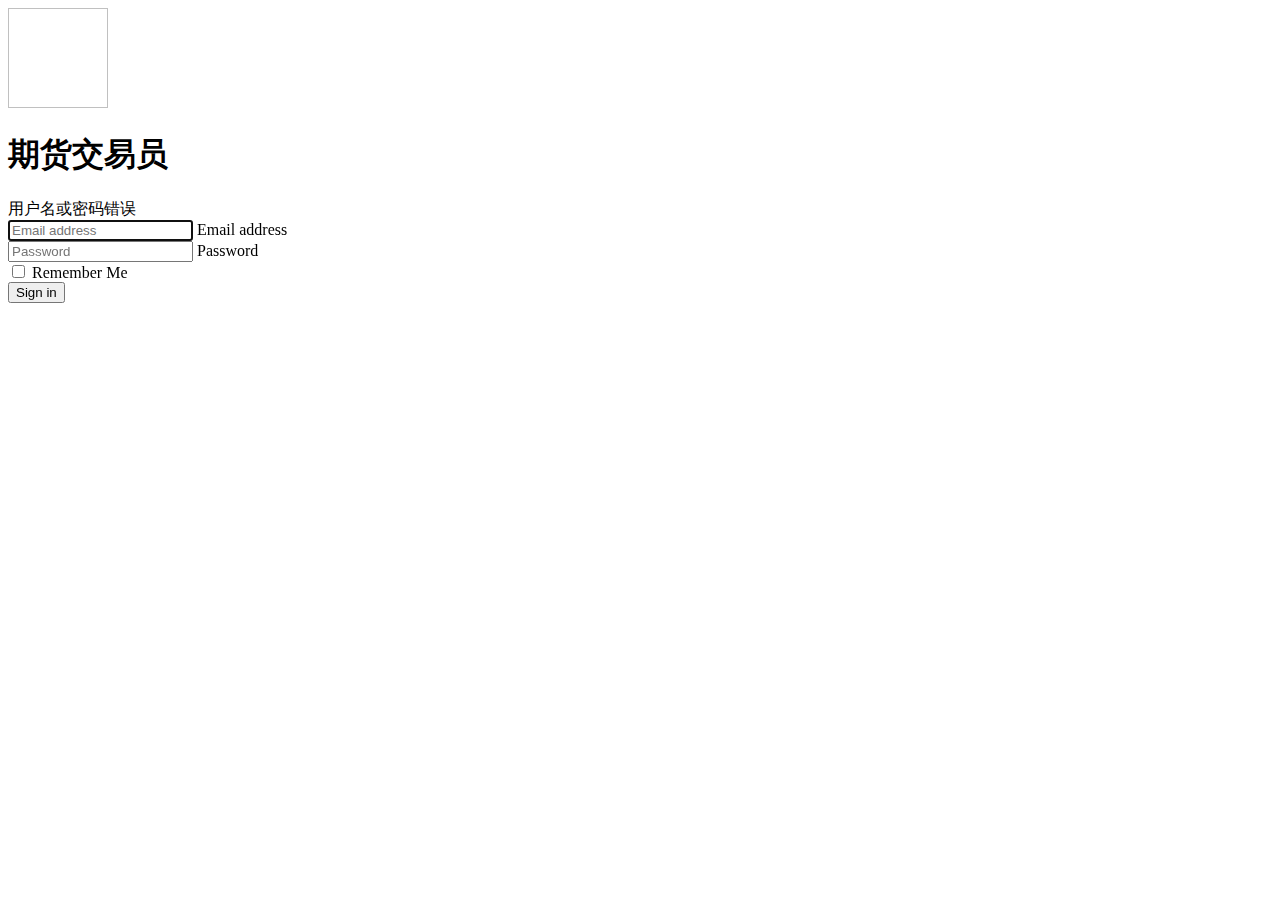
<file: QHJiaoYiYuan/src/main/resources/templates/login.html>
<!DOCTYPE html>
<html lang="en" xmlns:th="http://www.thymeleaf.org">
<head>
    <!-- Required meta tags -->
    <meta charset="utf-8">
    <meta name="viewport" content="width=device-width, initial-scale=1.0, maximum-scale=1.0,user-scalable=no">
    <meta http-equiv="X-UA-Compatible" content="ie=edge">
    <title>期货交易员</title>
    <!--    设置网站的图标-->
    <link rel="icon" th:href="@{photos/favicon.png}" type="image/x-icon">
    <link rel="stylesheet" th:href="@{/bootstrap/css/bootstrap.css}"/>
    <!-- jQuery first, then Popper.js, then Bootstrap JS -->
    <script th:src="@{/js/common/jquery.min.js}"></script>
    <script th:src="@{/js/common/popper.min.js}"></script>
    <script th:src="@{/bootstrap/js/bootstrap.min.js}"></script>

    <style>
        .bd-placeholder-img {
            font-size: 1.125rem;
            text-anchor: middle;
            -webkit-user-select: none;
            -moz-user-select: none;
            -ms-user-select: none;
            user-select: none;
        }

        @media (min-width: 768px) {
            .bd-placeholder-img-lg {
                font-size: 3.5rem;
            }
        }
    </style>
    <link th:href="@{/css/login.css}" rel="stylesheet"/>

</head>
<body>
<div class="container-fluid my-form-login-body">
    <form class="form-signin"  th:action="@{/login}" method="post">
        <div class="text-center mb-4">
            <img class="mb-4 rounded-circle" th:src="@{/photos/logo.jpeg}" alt="" width="100" height="100">
            <h1 class="h3 mb-3 font-weight-normal">期货交易员</h1>
        </div>
        <div class="text-center mb-4">
            <span th:if="${loginError}" class="text-danger">用户名或密码错误</span>
        </div>
        <div class="form-label-group">
            <input type="email" name="username" id="inputEmail" class="form-control" placeholder="Email address" required autofocus>
            <label for="inputEmail" class="sr-only">Email address</label>
        </div>

        <div class="form-label-group">
            <input type="password" name="password" id="inputPassword" class="form-control" placeholder="Password" required>
            <label for="inputPassword" class="sr-only">Password</label>
        </div>

        <div class="checkbox mb-3">
            <input type="checkbox" name="remember-me" value="Remember me" id="remember_me">
            <label for="remember_me">Remember Me</label>
        </div>
        <button class="btn btn-lg btn-primary btn-block" type="submit">Sign in</button>
    </form>
</div>
<div class="container-fluid">
    <footer th:replace="manage/common/footer :: common-footer"></footer>
</div>
</body>
</html>
</file>
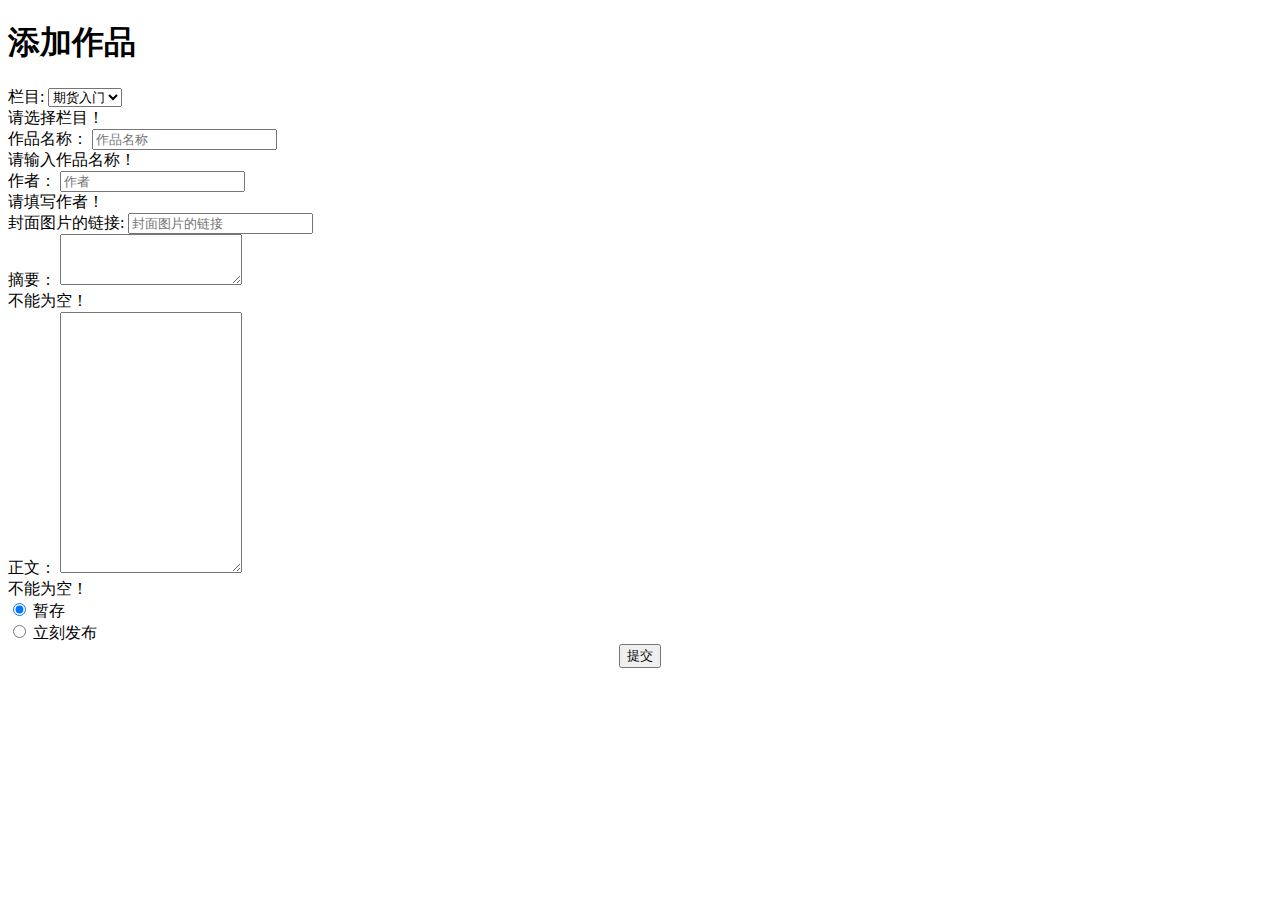
<file: QHJiaoYiYuan/src/main/resources/templates/manage/addArticle.html>
<!DOCTYPE html>
<html lang="en" xmlns:th="http://www.thymeleaf.org"
      xmlns:sec="http://www.thymeleaf.org/thymeleaf-extras-springsecurity4">
<head>
    <title>添加作品</title>
    <meta charset="utf-8">
    <meta name="viewport" content="width=device-width, initial-scale=1.0, maximum-scale=1.0,user-scalable=no">
    <meta http-equiv="X-UA-Compatible" content="ie=edge">
    <!--    设置网站的图标-->
    <link rel="icon" th:href="@{photos/favicon.png}" type="image/x-icon">
    <link rel="stylesheet" th:href="@{/bootstrap/css/bootstrap.css}">
    <link rel="stylesheet" th:href="@{/bootstrap/css/bootstrap-select.min.css}">
    <!-- jQuery first, then Popper.js, then Bootstrap JS -->
    <script th:src="@{/js/common/jquery.min.js}"></script>
    <script th:src="@{/js/common/popper.min.js}"></script>
    <script th:src="@{/bootstrap/js/bootstrap.min.js}"></script>
    <script th:src="@{/bootstrap/js/bootstrap-select.min.js}"></script>
<!--    将按钮居中-->
    <style>
        #submitButton {
            display: table;
            width: auto;
            margin-left: auto;
            margin-right: auto;
        }
    </style>
</head>
<body>
<nav th:replace="manage/common/manageHeader :: header-navbar"></nav>
<div class="container">
    <h1>添加作品</h1>
    <form class="was-validated" th:action="@{/articleController/addArticleSubmit}" method="post">
        <div class="row">
            <div class="form-group col">
                <label for="cid">栏目:</label>
                <select class="custom-select" id="cid" name="channel.cid" required>
                    <option th:each="channel: ${channelList}" th:value="${channel.cid}" th:text="${channel.channelName}">期货入门
                    </option>
                </select>
                <div class="invalid-feedback">请选择栏目！</div>
            </div>
            <div class="form-group col">
                <label for="contentTitle">作品名称：</label>
                <input type="text" class="form-control" placeholder="作品名称" name="contentTitle" id="contentTitle" required>
                <div class="invalid-feedback">请输入作品名称！</div>
            </div>
            <div class="form-group col">
                <label for="author">作者：</label>
                <input type="text" class="form-control" placeholder="作者" name="author" id="author" required>
                <div class="invalid-feedback">请填写作者！</div>
            </div>
        </div>
        <div class="form-group">
            <label for="coverUrl">封面图片的链接: </label>
            <input type="text" class="form-control" placeholder="封面图片的链接" name="coverUrl" id="coverUrl">
        </div>
        <div class="form-group">
            <label for="about">摘要：</label>
            <textarea class="form-control" rows="3" id="about" name="about" required></textarea>
            <div class="invalid-feedback">不能为空！</div>
        </div>
        <div class="form-group">
            <label for="contentText">正文：</label>
            <textarea class="form-control" rows="17" name="contentText" id="contentText" required></textarea>
            <div class="invalid-feedback">不能为空！</div>
        </div>
        <div class="custom-control custom-radio custom-control-inline">
            <input type="radio" id="statusSave" name="status" value="0" class="custom-control-input" required checked>
            <label class="custom-control-label" for="statusSave">暂存</label>
        </div>
        <div class="custom-control custom-radio custom-control-inline">
            <input type="radio" id="statusPush" name="status" value="1" class="custom-control-input" required>
            <label class="custom-control-label" for="statusPush">立刻发布</label>
        </div>
        <!-- <center><button type="submit" id="submitButton" class="btn btn-primary">提交</button></center> -->
        <div id="submitButton">
            <button type="submit" id="submitPushButton" class="btn btn-success btn-lg">提交</button>
        </div>
    </form>
</div>
<footer th:replace="manage/common/footer :: common-footer"></footer>
</body>
</html>
</file>
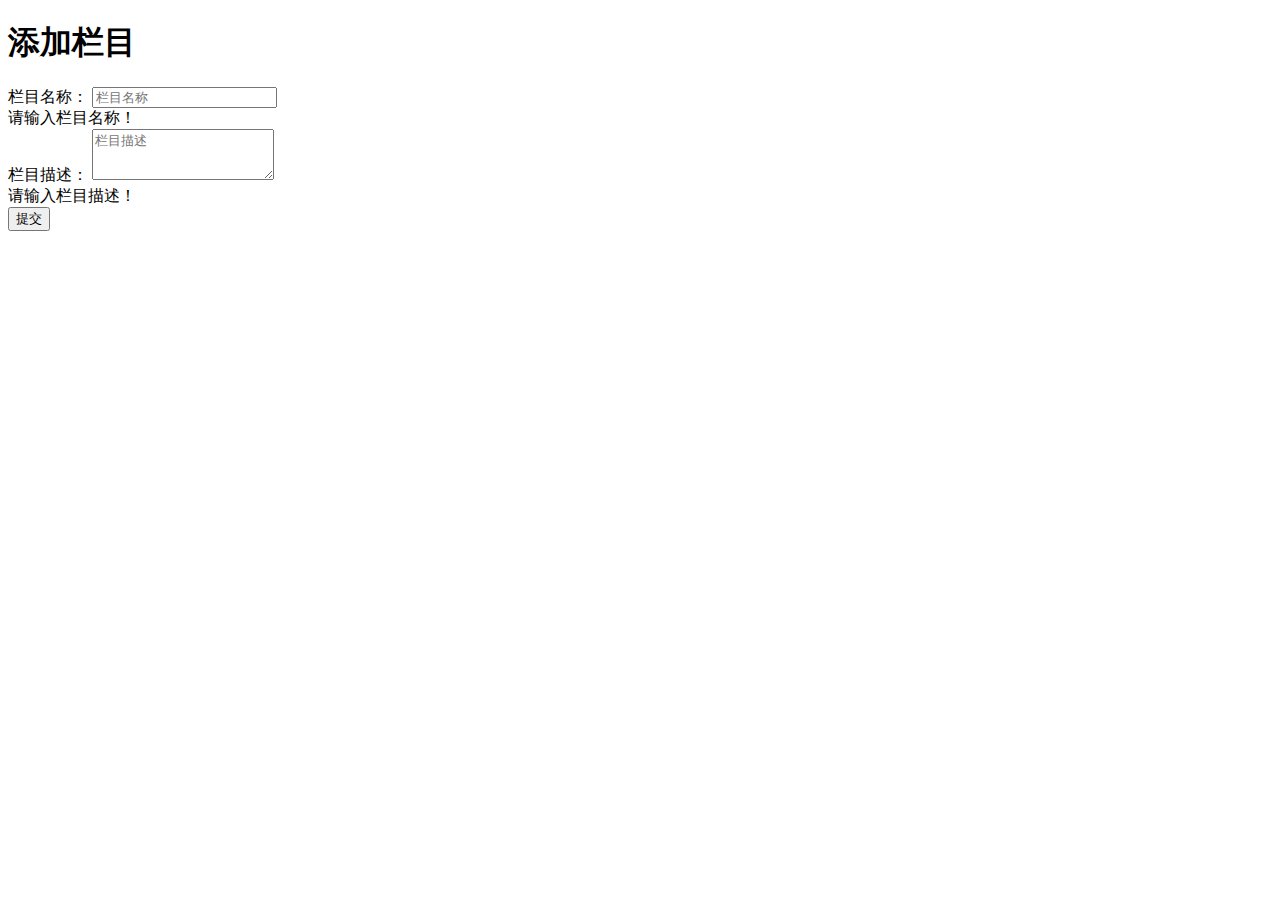
<file: QHJiaoYiYuan/src/main/resources/templates/manage/addChannel.html>
<!DOCTYPE html>
<html lang="en" xmlns:th="http://www.thymeleaf.org"
      xmlns:sec="http://www.thymeleaf.org/thymeleaf-extras-springsecurity4">
<head>
    <title>添加栏目</title>
    <meta charset="utf-8">
    <meta name="viewport" content="width=device-width, initial-scale=1.0, maximum-scale=1.0,user-scalable=no">
    <meta http-equiv="X-UA-Compatible" content="ie=edge">
    <!--    设置网站的图标-->
    <link rel="icon" th:href="@{photos/favicon.png}" type="image/x-icon">
    <link rel="stylesheet" th:href="@{/bootstrap/css/bootstrap.css}">
    <link rel="stylesheet" th:href="@{/bootstrap/css/bootstrap-select.min.css}">
    <!-- jQuery first, then Popper.js, then Bootstrap JS -->
    <script th:src="@{/js/common/jquery.min.js}"></script>
    <script th:src="@{/js/common/popper.min.js}"></script>
    <script th:src="@{/bootstrap/js/bootstrap.min.js}"></script>
    <script th:src="@{/bootstrap/js/bootstrap-select.min.js}"></script>
    <!--    自定义的js 插件-->
    <script th:src="@{/js/common/url-plugins.js}"></script>
    <!--    自定义js-->
    <script th:src="@{/js/manager/addChannel.js}"></script>
</head>
<body>
<nav th:replace="manage/common/manageHeader :: header-navbar"></nav>
<div class="container">
    <h1>添加栏目</h1>
    <form class="was-validated" th:action="@{/managerController/addChannel}" id="channelForm" method="post">
        <div class="form-group">
            <label for="channelName">栏目名称：</label>
            <input type="text" class="form-control" placeholder="栏目名称" name="channelName" id="channelName" required>
            <div class="invalid-feedback">请输入栏目名称！</div>
        </div>
        <div class="form-group">
            <label for="channelDes">栏目描述：</label>
            <textarea rows="3" class="form-control" placeholder="栏目描述" name="channelDes" id="channelDes" required></textarea>
            <div class="invalid-feedback">请输入栏目描述！</div>
        </div>
        <div id="submitButton" class="text-center">
            <button type="submit" id="submitChannelButton" class="btn btn-success btn-lg">提交</button>
        </div>
    </form>
</div>
<footer th:replace="manage/common/footer :: common-footer"></footer>
</body>
</html>
</file>
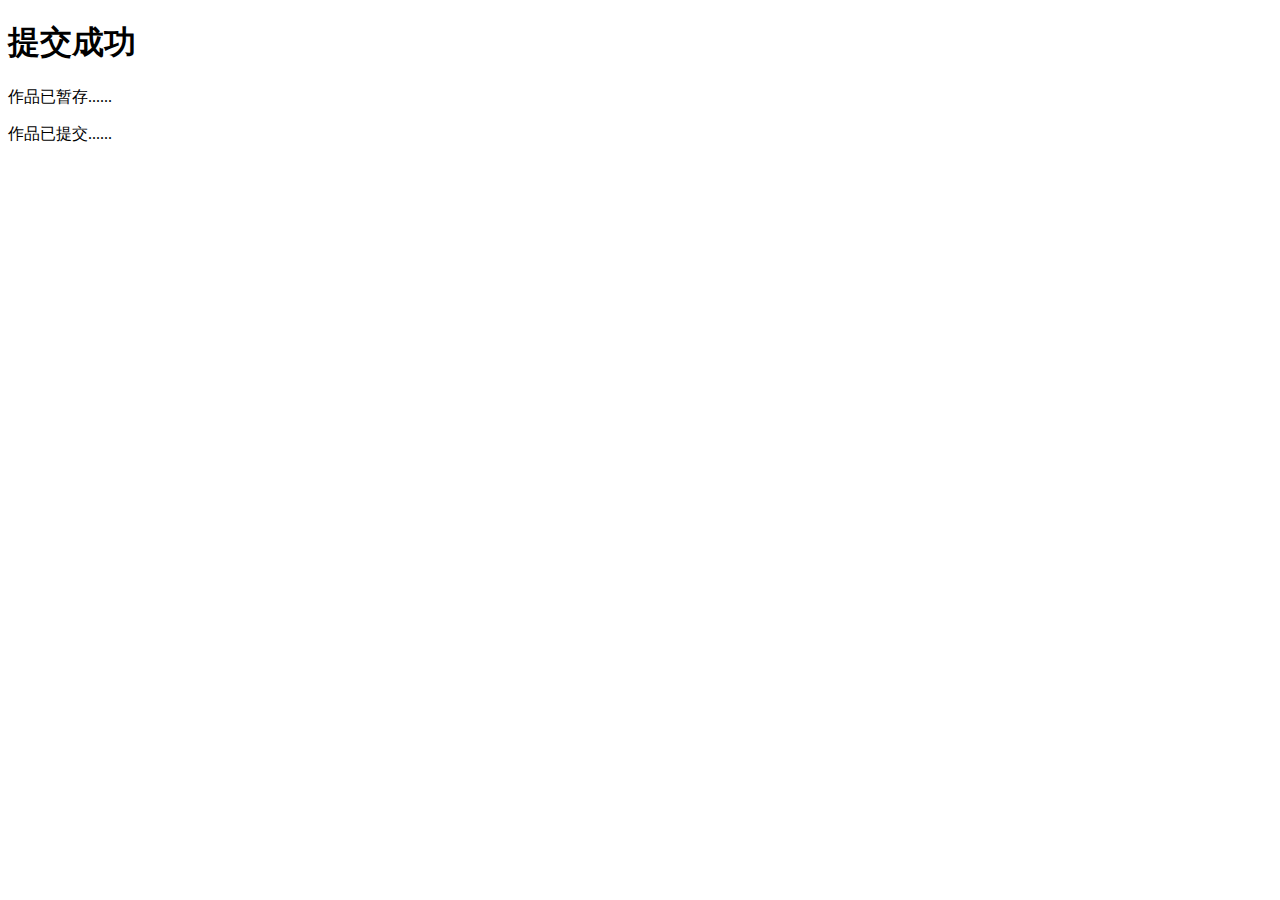
<file: QHJiaoYiYuan/src/main/resources/templates/manage/addSuccess.html>
<!DOCTYPE html>
<html lang="en" xmlns:th="http://www.thymeleaf.org"
      xmlns:sec="http://www.thymeleaf.org/thymeleaf-extras-springsecurity4">
<head>
    <title>添加成功</title>
    <meta charset="utf-8">
    <meta name="viewport" content="width=device-width, initial-scale=1.0, maximum-scale=1.0,user-scalable=no">
    <meta http-equiv="X-UA-Compatible" content="ie=edge">
    <!--    设置网站的图标-->
    <link rel="icon" th:href="@{photos/favicon.png}" type="image/x-icon">
    <link rel="stylesheet" th:href="@{/bootstrap/css/bootstrap.css}">
    <link rel="stylesheet" th:href="@{/bootstrap/css/bootstrap-select.min.css}">
    <!-- jQuery first, then Popper.js, then Bootstrap JS -->
    <script th:src="@{/js/common/jquery.min.js}"></script>
    <script th:src="@{/js/common/popper.min.js}"></script>
    <script th:src="@{/bootstrap/js/bootstrap.min.js}"></script>
</head>
<body>
<nav th:replace="manage/common/manageHeader :: header-navbar"></nav>
<div class="container">
    <div class="jumbotron">
        <h1>提交成功</h1>
        <p th:if="${status==0}">作品已暂存......</p>
        <p th:unless="${status==0}">作品已提交......</p>
    </div>
</div>
<footer th:replace="manage/common/footer :: common-footer"></footer>
</body>
</html>
</file>
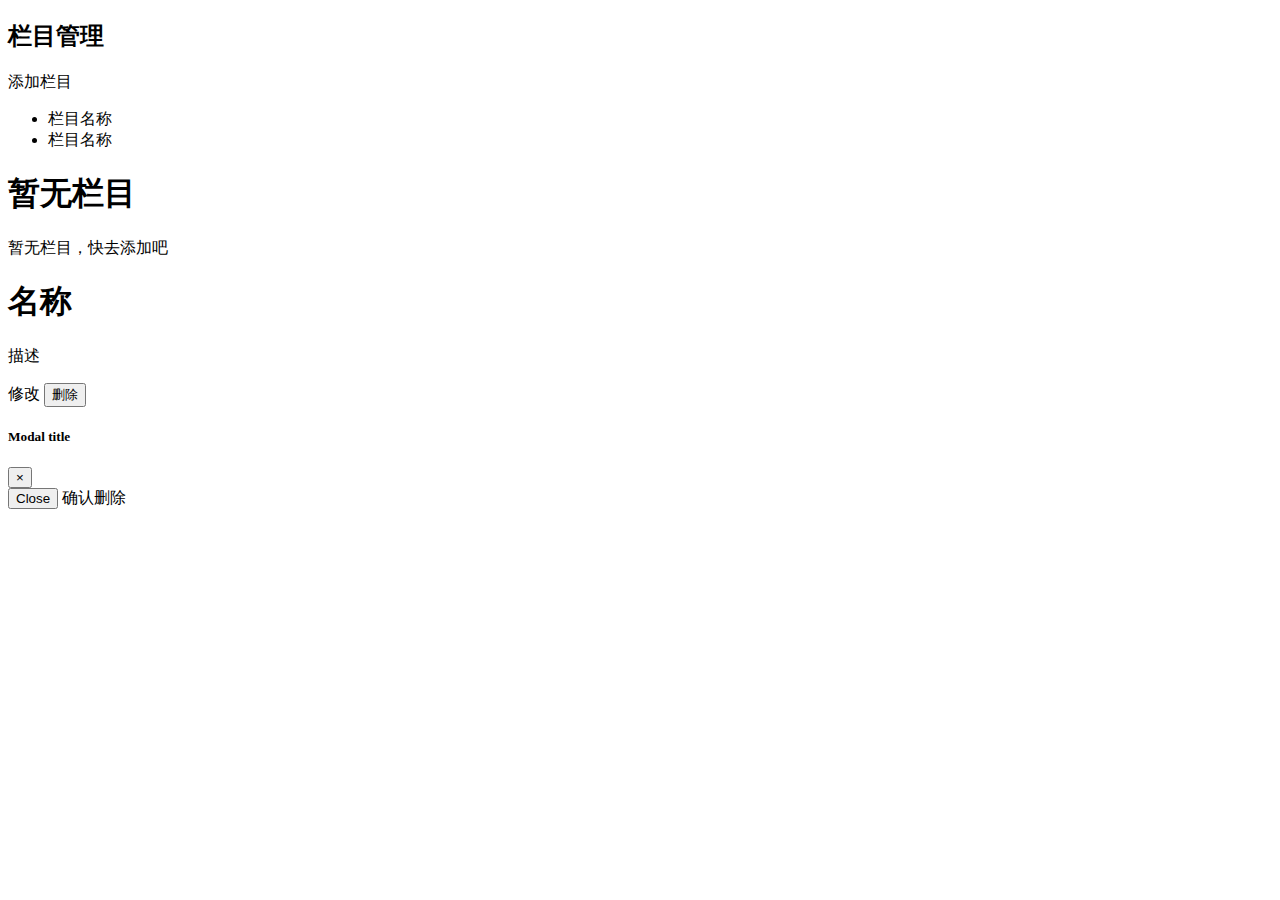
<file: QHJiaoYiYuan/src/main/resources/templates/manage/channelIndex.html>
<!DOCTYPE html>
<html lang="en" xmlns:th="http://www.thymeleaf.org"
      xmlns:sec="http://www.thymeleaf.org/thymeleaf-extras-springsecurity4">
<head>
    <title>栏目管理</title>
    <!-- Required meta tags -->
    <meta charset="utf-8">
    <meta name="viewport" content="width=device-width, initial-scale=1.0, maximum-scale=1.0,user-scalable=no">
    <meta http-equiv="X-UA-Compatible" content="ie=edge">
    <!--    设置网站的图标-->
    <link rel="icon" th:href="@{photos/favicon.png}" type="image/x-icon">
    <link rel="stylesheet" th:href="@{/bootstrap/css/bootstrap.css}">
    <link rel="stylesheet" th:href="@{/bootstrap/css/bootstrap-select.min.css}">
    <!-- jQuery first, then Popper.js, then Bootstrap JS -->
    <script th:src="@{/js/common/jquery.min.js}"></script>
    <script th:src="@{/js/common/popper.min.js}"></script>
    <script th:src="@{/bootstrap/js/bootstrap.min.js}"></script>
    <script th:src="@{/bootstrap/js/bootstrap-select.min.js}"></script>

    <!--    自定义的js 插件-->
    <script th:src="@{/js/common/url-plugins.js}"></script>
    <!--    自定义js-->
    <script th:src="@{/js/manager/channelIndex.js}"></script>
    <link rel="stylesheet" th:href="@{/css/manage/channelIndex.css}">
</head>
<body>
<nav th:replace="manage/common/manageHeader :: header-navbar"></nav>
<div class="container">
    <div class="row">
        <div class="col-10 offset-1">
            <h2 class="text-center">栏目管理</h2>
        </div>
    </div>
    <div class="row">
        <div class="col-sm-3 col-md-5">
            <a class="btn btn-primary mb-2" th:href="@{/managerController/addChannelView}">添加栏目</a>
            <input type="hidden" th:name="${_csrf.getParameterName()}" th:value="${_csrf.getToken()}">
            <ul class="list-group pre-scrollable" id="channelsUl" th:unless="${#lists.isEmpty(channelList)}">
                <li th:if="${rowStatus.count==1}" th:id="${channel.getCid()}" class="list-group-item list-group-item-action active" th:each="channel,rowStatus:${channelList}" th:text="${channel.channelName}">栏目名称</li>
                <li th:if="${rowStatus.count!=1}" th:id="${channel.getCid()}" class="list-group-item list-group-item-action" th:each="channel,rowStatus:${channelList}" th:text="${channel.channelName}">栏目名称</li>
            </ul>
            <div class="jumbotron" th:if="${#lists.isEmpty(channelList)}">
                    <h1 class="display-4">暂无栏目</h1>
                    <p class="lead">暂无栏目，快去添加吧</p>
            </div>
        </div>
        <div class="col-sm-9 col-md-7">
            <div class="jumbotron" id="channelDetail" th:unless="${#lists.isEmpty(channelList)}">
                <h1 class="display-4" id="detailHead" th:text="${channelList.get(0).getChannelName()}">名称</h1>
                <p class="lead" id="detailDesc" th:text="${channelList.get(0).channelDes}">描述</p>
                <a class="btn btn-warning btn-lg" id="updateChannel" th:href="@{|/managerController/updateChannelView/${channelList.get(0).getCid()}|}" role="button">修改</a>
                <!-- Button trigger modal -->
                <button type="button" class="btn btn-danger btn-lg" data-toggle="modal" data-target="#deleteChannelModal">删除</button>

                <!-- Modal -->
                <div class="modal fade" id="deleteChannelModal" tabindex="-1" role="dialog" aria-labelledby="deleteChannelLabel" aria-hidden="true">
                    <div class="modal-dialog" role="document">
                        <div class="modal-content">
                            <div class="modal-header">
                                <h5 class="modal-title" id="deleteChannelLabel" th:text="'删除《'+${channelList.get(0).getChannelName()}+'》'">Modal title</h5>
                                <button type="button" class="close" data-dismiss="modal" aria-label="Close">
                                    <span aria-hidden="true">&times;</span>
                                </button>
                            </div>
                            <div class="modal-body" th:text="'将删除栏目《'+${channelList.get(0).getChannelName()}+'》,是否继续?'">
                            </div>
                            <div class="modal-footer">
                                <button type="button" class="btn btn-secondary" data-dismiss="modal">Close</button>
                                <a type="button" id="deleteChannelLink" th:href="@{|/managerController/deleteChannel/${channelList.get(0).getCid()}|}" class="btn btn-danger">确认删除</a>
                            </div>
                        </div>
                    </div>
                </div>
            </div>
        </div>
    </div>
</div>
<footer th:replace="manage/common/footer :: common-footer"></footer>
</body>
</html>
</file>
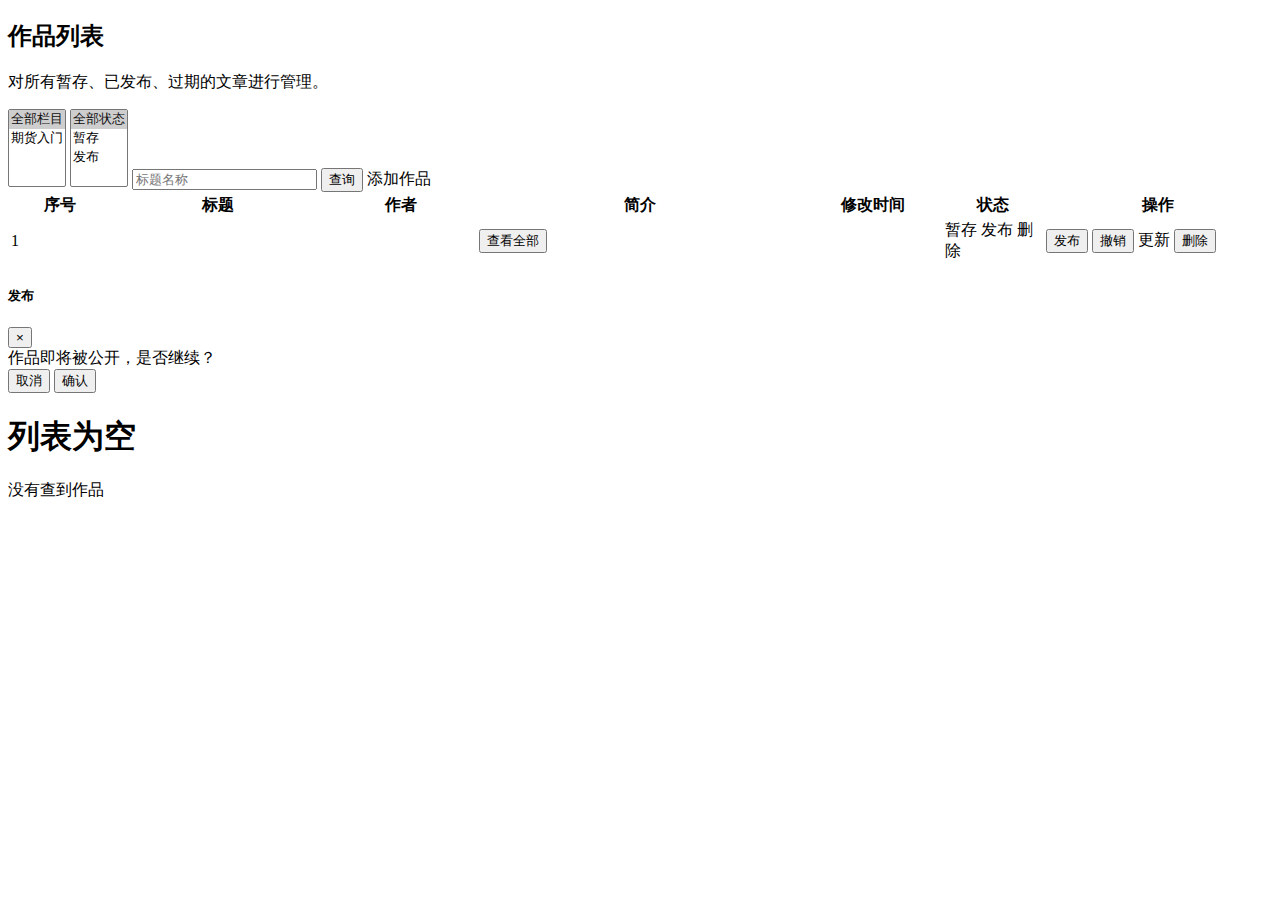
<file: QHJiaoYiYuan/src/main/resources/templates/manage/manageIndex.html>
<!DOCTYPE html>
<html lang="en" xmlns:th="http://www.thymeleaf.org"
      xmlns:sec="http://www.thymeleaf.org/thymeleaf-extras-springsecurity4">
<head>
    <title>期货交易员·管理后台</title>
    <!-- Required meta tags -->
    <meta charset="utf-8">
    <meta name="viewport" content="width=device-width, initial-scale=1.0, maximum-scale=1.0,user-scalable=no">
    <meta http-equiv="X-UA-Compatible" content="ie=edge">
    <!--    设置网站的图标-->
    <link rel="icon" th:href="@{photos/favicon.png}" type="image/x-icon">
    <link rel="stylesheet" th:href="@{/bootstrap/css/bootstrap.css}">
    <link rel="stylesheet" th:href="@{/bootstrap/css/bootstrap-select.min.css}">
    <!-- jQuery first, then Popper.js, then Bootstrap JS -->
    <script th:src="@{/js/common/jquery.min.js}"></script>
    <script th:src="@{/js/common/popper.min.js}"></script>
    <script th:src="@{/bootstrap/js/bootstrap.min.js}"></script>
    <script th:src="@{/bootstrap/js/bootstrap-select.min.js}"></script>

    <!--    自定义的js 插件-->
    <script th:src="@{/js/common/url-plugins.js}"></script>
    <script th:src="@{/js/common/date-plugin.js}"></script>
    <!--    自定义的css-->
    <link rel="stylesheet" th:href="@{/css/manage/manageIndex.css}">
    <!--    自定义js-->
    <script th:src="@{/js/manager/manageIndex.js}"></script>

</head>
<body>
<nav th:replace="manage/common/manageHeader :: header-navbar"></nav>
<div class="container conditionSearch">
    <h2>作品列表</h2>
    <p>对所有暂存、已发布、过期的文章进行管理。</p>
    <div class="mb-2 ml-1 row">
        <select multiple class="selectpicker mr-1" id="channelIds" name="cids">
            <option selected value="">全部栏目</option>
            <option th:each="channel: ${channelList}" th:value="${channel.cid}" th:text="${channel.channelName}">期货入门
            </option>
        </select>
        <select multiple class="selectpicker mr-1" id="status" name="status">
            <option selected value="">全部状态</option>
            <option value="0">暂存</option>
            <option value="1">发布</option>
        </select>
        <input type="text" class="form-control w-25" id="articleTitle" placeholder="标题名称" name="articleTitle">
        <button class="btn btn-primary ml-3" id="conditionSearch">查询</button>
        <a class="btn btn-primary ml-3" th:href="@{/managerController/addArticlePage}">添加作品</a>
    </div>
</div>
<div class="container" th:object="${pageResult}">
    <table style="table-layout:fixed" class="table table-bordered table-hover table-striped table-condensed"
           th:unless="${#lists.isEmpty(pageResult.pageObjList)}">
        <thead>
        <tr>
            <th scope="col" style="width: 8%;">序号</th>
            <th scope="col" style="width: 17%;">标题</th>
            <tH scope="col" style="width: 12%;">作者</tH>
            <th scope="col">简介</th>
            <th scope="col" style="width: 11%;">修改时间</th>
            <th scope="col" style="width: 8%;">状态</th>
            <th scope="col" style="width: 18%;">操作</th>
        </tr>
        </thead>
        <tbody>
        <tr th:each="article,rowStatus: ${pageResult.pageObjList}">
            <td scope="col" class="aid" th:id="${article.aid}" th:text="${rowStatus.count}">1</td>
            <td scope="col" class="contentTitle">
                <a th:href="@{|/articleController/showArticleContent/${article.aid}|}" target="_blank" th:text="${article.contentTitle}"></a>
            </td>
            <td scope="col" class="author" th:text="${article.author}"></td>
            <td class="about">
                <span th:text="${article.about !=null && #strings.length(article.about)>10}?${#strings.substring(article.about, 0, 10)}:${article.about}"></span>
                <span th:if="${article.about!=null && #strings.length(article.about)>10}">
                    <button data-toggle="popover" title="概述" class="btn btn-link py-0 px-0" th:data-content="${article.about}" data-html="true">
                        查看全部
                    </button>
                </span>
            </td>
<!--            <td scope="col" class="issueTime" th:text="${#dates.format(article.issueTime,'yyyy-MM-dd HH:mm:ss')}"></td>-->
            <td scope="col" class="issueTime" th:text="${#temporals.format(article.issueTime,'yyyy-MM-dd HH:mm:ss')}"></td>
            <td scope="col" class="articleStatus" th:switch="${article.status}">
                <span th:case="0">暂存</span>
                <span th:case="1">发布</span>
                <span th:case="2">删除</span>
            </td>
            <td scope="col" class="articleOperation">
                <div>
                    <button th:if="${article.status==0}" name="pushArticle" id="1" class="btn btn-success btn-sm active"
                            data-toggle="modal"
                            role="button" aria-pressed="true">发布</button>
                    <button th:if="${article.status==1}" name="cancelArticle" id="0" class="btn btn-danger btn-sm active"
                            data-toggle="modal"
                            role="button" aria-pressed="true">撤销</button>
                    <a class="btn btn-info btn-sm active" th:href="@{|/managerController/updateArticleShow/${article.aid}|}" name="updateArticle" role="button" aria-pressed="true">更新</a>
                    <button class="btn btn-warning btn-sm active" name="deleteArticle" id="2"
                            data-toggle="modal"
                            role="button" aria-pressed="true">删除</button>
                </div>
            </td>
        </tr>
        </tbody>
    </table>
    <!-- Modal -->
    <div class="modal fade" id="optionButtonModel" tabindex="-1" role="dialog" aria-labelledby="pushModal" aria-hidden="true">
        <div class="modal-dialog" role="document">
            <div class="modal-content">
                <div class="modal-header">
                    <h5 class="modal-title" id="optionButtonModelLabel">发布</h5>
                    <button type="button" class="close" data-dismiss="modal" aria-label="Close">
                        <span aria-hidden="true">&times;</span>
                    </button>
                </div>
                <div class="modal-body">
                    作品即将被公开，是否继续？
                </div>
                <div class="modal-footer">
                    <button type="button" class="btn btn-secondary" data-dismiss="modal">取消</button>
                    <button type="button" class="btn btn-primary" id="optionOk">确认</button>
                </div>
            </div>
        </div>
    </div>
    <div th:if="${#lists.isEmpty(pageResult.pageObjList)}">
        <div class="jumbotron">
            <h1 class="display-4">列表为空</h1>
            <p class="lead">没有查到作品</p>
        </div>
    </div>
    <nav>
        <ul hidden id="pageValue">
            <input type="hidden" th:name="${_csrf.getParameterName()}" th:value="${_csrf.getToken()}">
            <input type="hidden" name="pageSize" th:value="*{pageSize}">
            <input type="hidden" name="currentPageNum" th:value="*{currentPageNum}">
            <input type="hidden" name="totalPageNum" th:value="*{totalPageNum}">
            <input type="hidden" name="totalItemNum" th:value="*{totalItemNum}">
        </ul>
    </nav>
</div>
<footer th:replace="manage/common/footer :: common-footer"></footer>
</body>
</html>
</file>
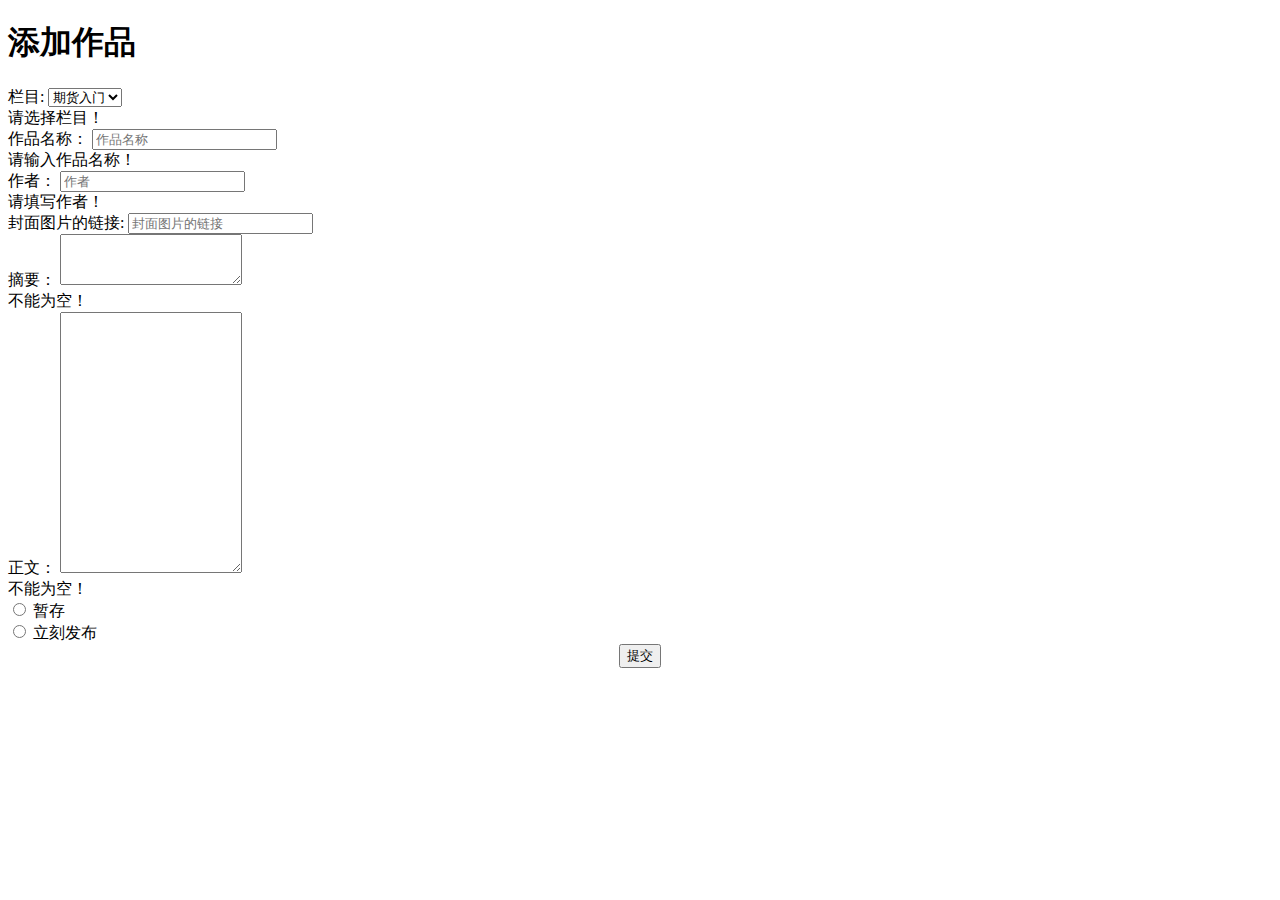
<file: QHJiaoYiYuan/src/main/resources/templates/manage/updateArticle.html>
<!DOCTYPE html>
<html lang="en" xmlns:th="http://www.thymeleaf.org"
      xmlns:sec="http://www.thymeleaf.org/thymeleaf-extras-springsecurity4">
<head>
    <title th:text="${article.contentText}">更新作品</title>
    <meta charset="utf-8">
    <meta name="viewport" content="width=device-width, initial-scale=1.0, maximum-scale=1.0,user-scalable=no">
    <meta http-equiv="X-UA-Compatible" content="ie=edge">
    <!--    设置网站的图标-->
    <link rel="icon" th:href="@{photos/favicon.png}" type="image/x-icon">
    <link rel="stylesheet" th:href="@{/bootstrap/css/bootstrap.css}">
    <link rel="stylesheet" th:href="@{/bootstrap/css/bootstrap-select.min.css}">
    <!-- jQuery first, then Popper.js, then Bootstrap JS -->
    <script th:src="@{/js/common/jquery.min.js}"></script>
    <script th:src="@{/js/common/popper.min.js}"></script>
    <script th:src="@{/bootstrap/js/bootstrap.min.js}"></script>
    <script th:src="@{/bootstrap/js/bootstrap-select.min.js}"></script>
    <!--    将按钮居中-->
    <style>
        #submitButton {
            display: table;
            width: auto;
            margin-left: auto;
            margin-right: auto;
        }
    </style>
</head>
<body>
<nav th:replace="manage/common/manageHeader :: header-navbar"></nav>
<div class="container" th:object="${article}">
    <h1 th:text="*{contentTitle}">添加作品</h1>
    <form class="was-validated" th:action="@{/managerController/updateArticle}" method="post">
        <input type="hidden" name="aid" th:value="*{aid}">
        <div class="row">
            <div class="form-group col">
                <label for="cid">栏目:</label>
                <select class="custom-select" id="cid" name="channel.cid" required>
                    <option th:selected="${article.channel.cid eq channel.cid}" th:each="channel: ${channelList}"
                            th:value="${channel.cid}" th:text="${channel.channelName}">期货入门</option>
                </select>
                <div class="invalid-feedback">请选择栏目！</div>
            </div>
            <div class="form-group col">
                <label for="contentTitle">作品名称：</label>
                <input type="text" class="form-control" placeholder="作品名称" name="contentTitle" th:value="*{contentTitle}" id="contentTitle" required>
                <div class="invalid-feedback">请输入作品名称！</div>
            </div>
            <div class="form-group col">
                <label for="author">作者：</label>
                <input type="text" class="form-control" placeholder="作者" name="author" th:value="*{author}" id="author" required>
                <div class="invalid-feedback">请填写作者！</div>
            </div>
        </div>
        <div class="form-group">
            <label for="coverUrl">封面图片的链接: </label>
            <input type="text" class="form-control" placeholder="封面图片的链接" name="coverUrl" th:value="*{coverUrl}" id="coverUrl">
        </div>
        <div class="form-group">
            <label for="about">摘要：</label>
            <textarea class="form-control" rows="3" id="about" name="about" th:text="*{about}" required></textarea>
            <div class="invalid-feedback">不能为空！</div>
        </div>
        <div class="form-group">
            <label for="contentText">正文：</label>
            <textarea class="form-control" rows="17" name="contentText" th:text="*{contentText}" id="contentText" required></textarea>
            <div class="invalid-feedback">不能为空！</div>
        </div>
        <div class="custom-control custom-radio custom-control-inline">
            <input type="radio" id="statusSave" name="status" value="0" class="custom-control-input" th:checked="${article.status==0}" required>
            <label class="custom-control-label" for="statusSave">暂存</label>
        </div>
        <div class="custom-control custom-radio custom-control-inline">
            <input type="radio" id="statusPush" name="status" value="1" class="custom-control-input" th:checked="${article.status==1}" required>
            <label class="custom-control-label" for="statusPush">立刻发布</label>
        </div>
        <!-- <center><button type="submit" id="submitButton" class="btn btn-primary">提交</button></center> -->
        <div id="submitButton">
            <button type="submit" id="submitPushButton" class="btn btn-success btn-lg">提交</button>
        </div>
    </form>
    <footer th:replace="manage/common/footer :: common-footer"></footer>
</body>
</html>
</file>
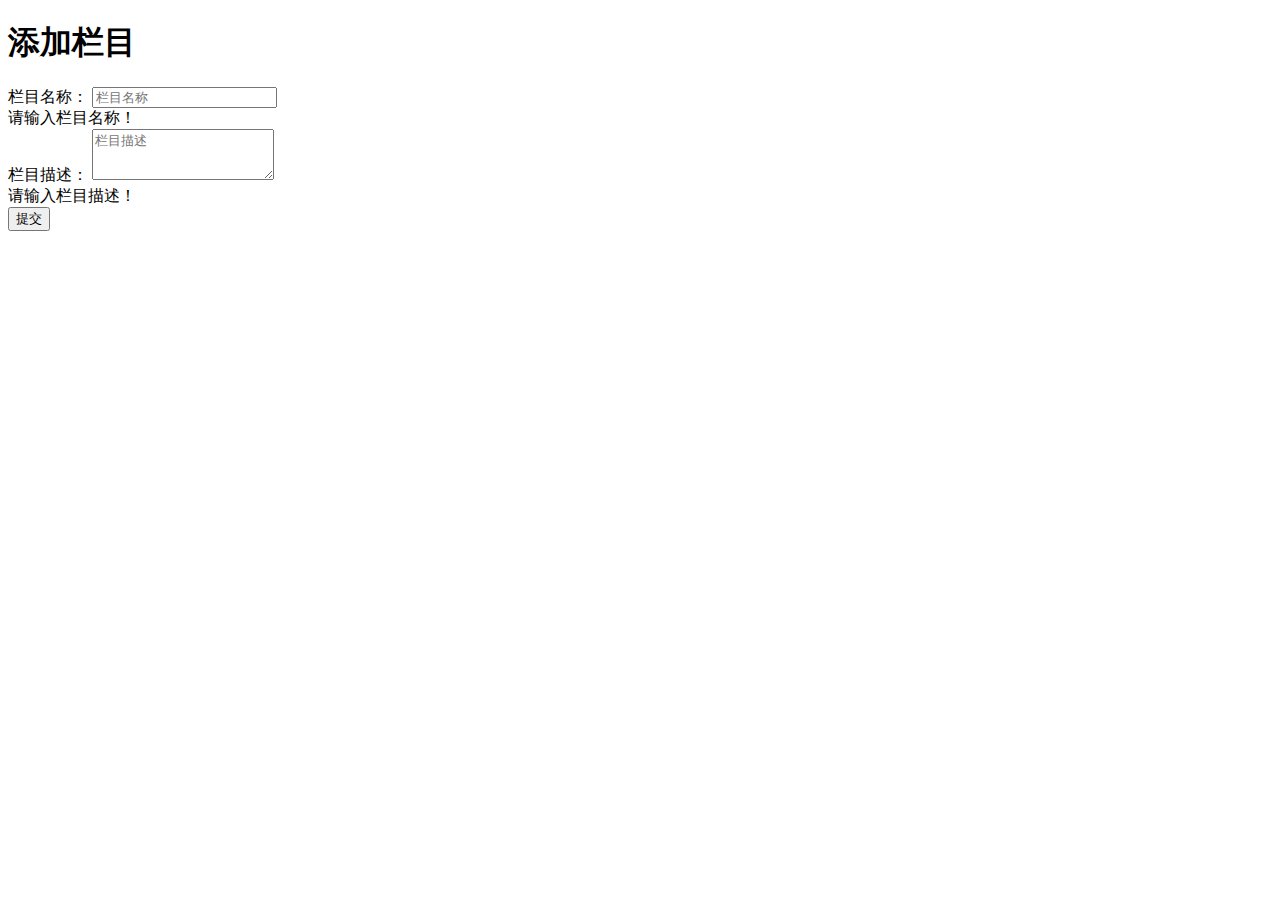
<file: QHJiaoYiYuan/src/main/resources/templates/manage/updateChannel.html>
<!DOCTYPE html>
<html lang="en" xmlns:th="http://www.thymeleaf.org"
      xmlns:sec="http://www.thymeleaf.org/thymeleaf-extras-springsecurity4">
<head>
    <title>添加栏目</title>
    <meta charset="utf-8">
    <meta name="viewport" content="width=device-width, initial-scale=1.0, maximum-scale=1.0,user-scalable=no">
    <meta http-equiv="X-UA-Compatible" content="ie=edge">
    <!--    设置网站的图标-->
    <link rel="icon" th:href="@{photos/favicon.png}" type="image/x-icon">
    <link rel="stylesheet" th:href="@{/bootstrap/css/bootstrap.css}">
    <link rel="stylesheet" th:href="@{/bootstrap/css/bootstrap-select.min.css}">
    <!-- jQuery first, then Popper.js, then Bootstrap JS -->
    <script th:src="@{/js/common/jquery.min.js}"></script>
    <script th:src="@{/js/common/popper.min.js}"></script>
    <script th:src="@{/bootstrap/js/bootstrap.min.js}"></script>
    <script th:src="@{/bootstrap/js/bootstrap-select.min.js}"></script>
    <!--    自定义的js 插件-->
    <script th:src="@{/js/common/url-plugins.js}"></script>
</head>
<body>
<nav th:replace="manage/common/manageHeader :: header-navbar"></nav>
<div class="container">
    <h1>添加栏目</h1>
    <form class="was-validated" th:action="@{/managerController/addChannel}" th:object="${channel}" method="post">
        <input type="hidden" name="cid" th:value="*{cid}">
        <div class="form-group">
            <label for="channelName">栏目名称：</label>
            <input type="text" class="form-control" placeholder="栏目名称" name="channelName" th:value="*{channelName}" id="channelName" required>
            <div class="invalid-feedback">请输入栏目名称！</div>
        </div>
        <div class="form-group">
            <label for="channelDes">栏目描述：</label>
            <textarea rows="3" class="form-control" placeholder="栏目描述" name="channelDes" th:text="*{channelDes}" id="channelDes" required></textarea>
            <div class="invalid-feedback">请输入栏目描述！</div>
        </div>
        <div id="submitButton" class="text-center">
            <button type="submit" id="submitChannelButton" class="btn btn-success btn-lg">提交</button>
        </div>
    </form>
    <footer th:replace="manage/common/footer :: common-footer"></footer>
</div>
</body>
</html>
</file>
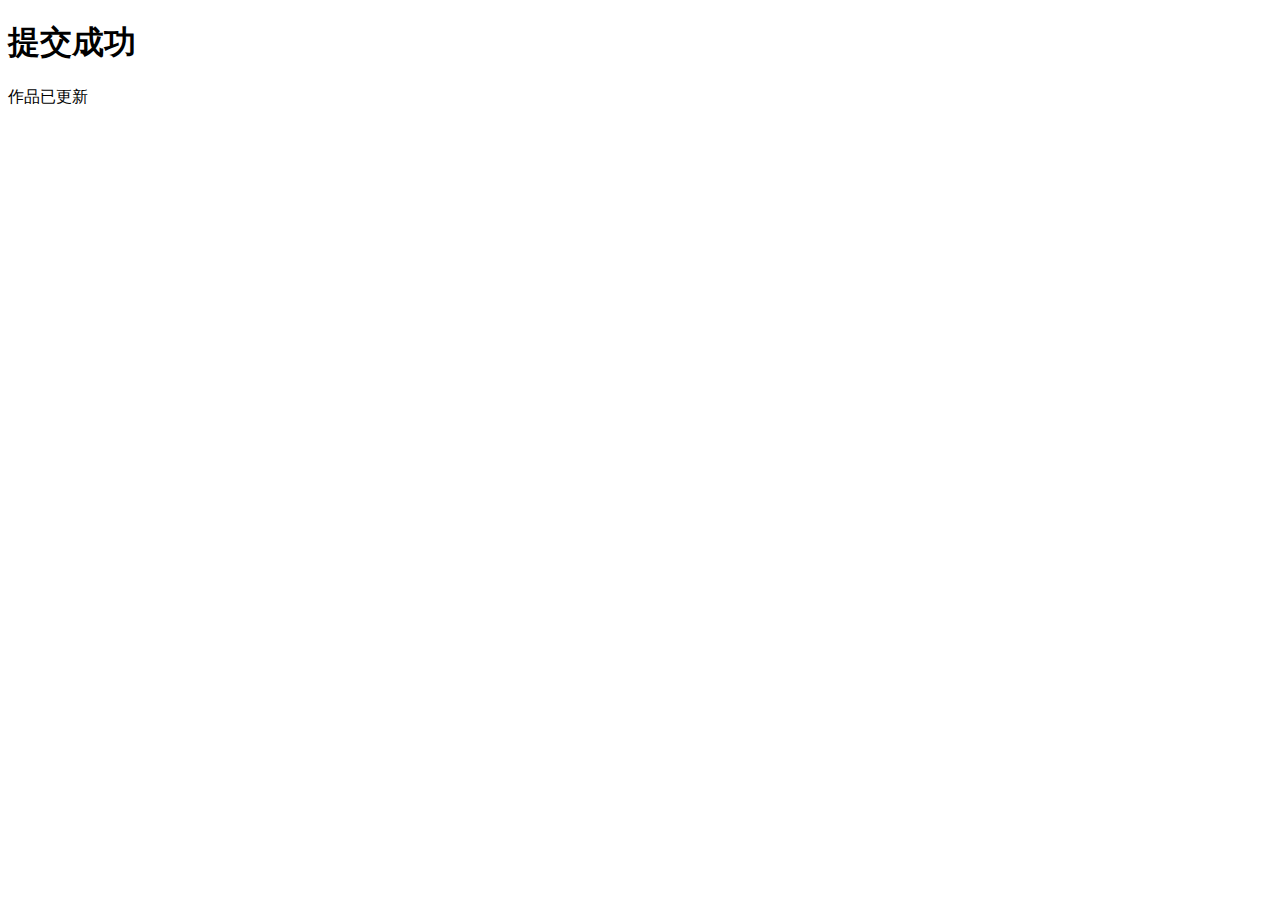
<file: QHJiaoYiYuan/src/main/resources/templates/manage/updateSuccess.html>
<!DOCTYPE html>
<html lang="en" xmlns:th="http://www.thymeleaf.org"
      xmlns:sec="http://www.thymeleaf.org/thymeleaf-extras-springsecurity4">
<head>
    <title>添加成功</title>
    <meta charset="utf-8">
    <meta name="viewport" content="width=device-width, initial-scale=1.0, maximum-scale=1.0,user-scalable=no">
    <meta http-equiv="X-UA-Compatible" content="ie=edge">
    <!--    设置网站的图标-->
    <link rel="icon" th:href="@{photos/favicon.png}" type="image/x-icon">
    <link rel="stylesheet" th:href="@{/bootstrap/css/bootstrap.css}">
    <link rel="stylesheet" th:href="@{/bootstrap/css/bootstrap-select.min.css}">
    <!-- jQuery first, then Popper.js, then Bootstrap JS -->
    <script th:src="@{/js/common/jquery.min.js}"></script>
    <script th:src="@{/js/common/popper.min.js}"></script>
    <script th:src="@{/bootstrap/js/bootstrap.min.js}"></script>
</head>
<body>
<nav th:replace="manage/common/manageHeader :: header-navbar"></nav>
<div class="container">
    <div class="jumbotron">
        <h1>提交成功</h1>
        <p>作品已更新</p>
    </div>
</div>
<footer th:replace="manage/common/footer :: common-footer"></footer>
</body>
</html>
</file>
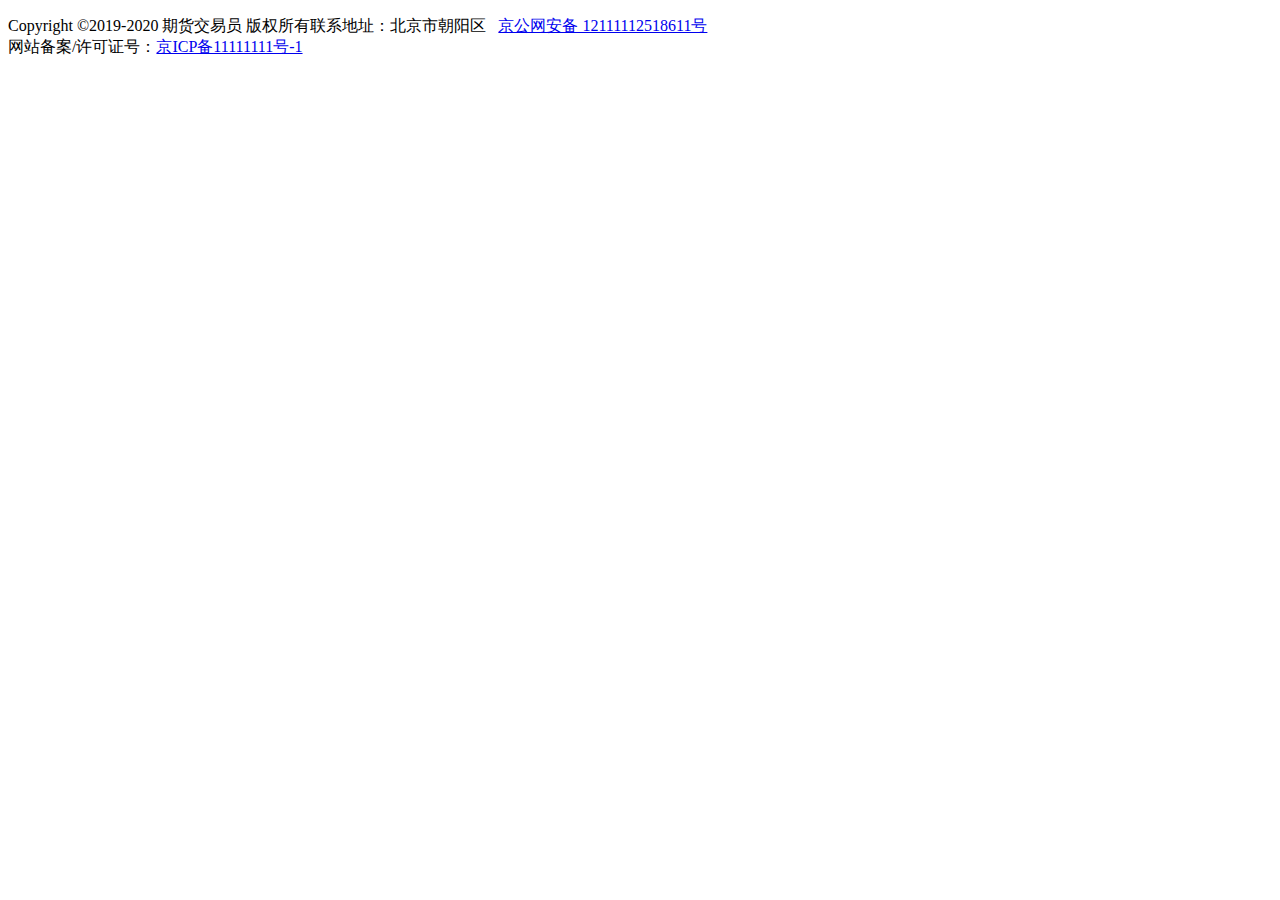
<file: QHJiaoYiYuan/src/main/resources/templates/manage/common/footer.html>
<!DOCTYPE html>
<html lang="en" xmlns:th="http://www.thymeleaf.org"
      xmlns:sec="http://www.thymeleaf.org/thymeleaf-extras-springsecurity4">
<body>
<footer class="text-center text-secondary bg-light pt-2" th:fragment="common-footer">
    <p>Copyright ©2019-2020 期货交易员  版权所有联系地址：北京市朝阳区&nbsp;&nbsp;
        <a target="_blank" href="http://www.beian.gov.cn" class="text-secondary d-inline-block">
            <img th:src="@{/photos/jwab.png}" style="float:left;">京公网安备 12111112518611号
        </a>
        <br>网站备案/许可证号：<a target="_blank" href="http://www.beian.miit.gov.cn/" class="text-secondary">京ICP备11111111号-1</a>
    </p>
</footer>
</body>
</html>
</file>
